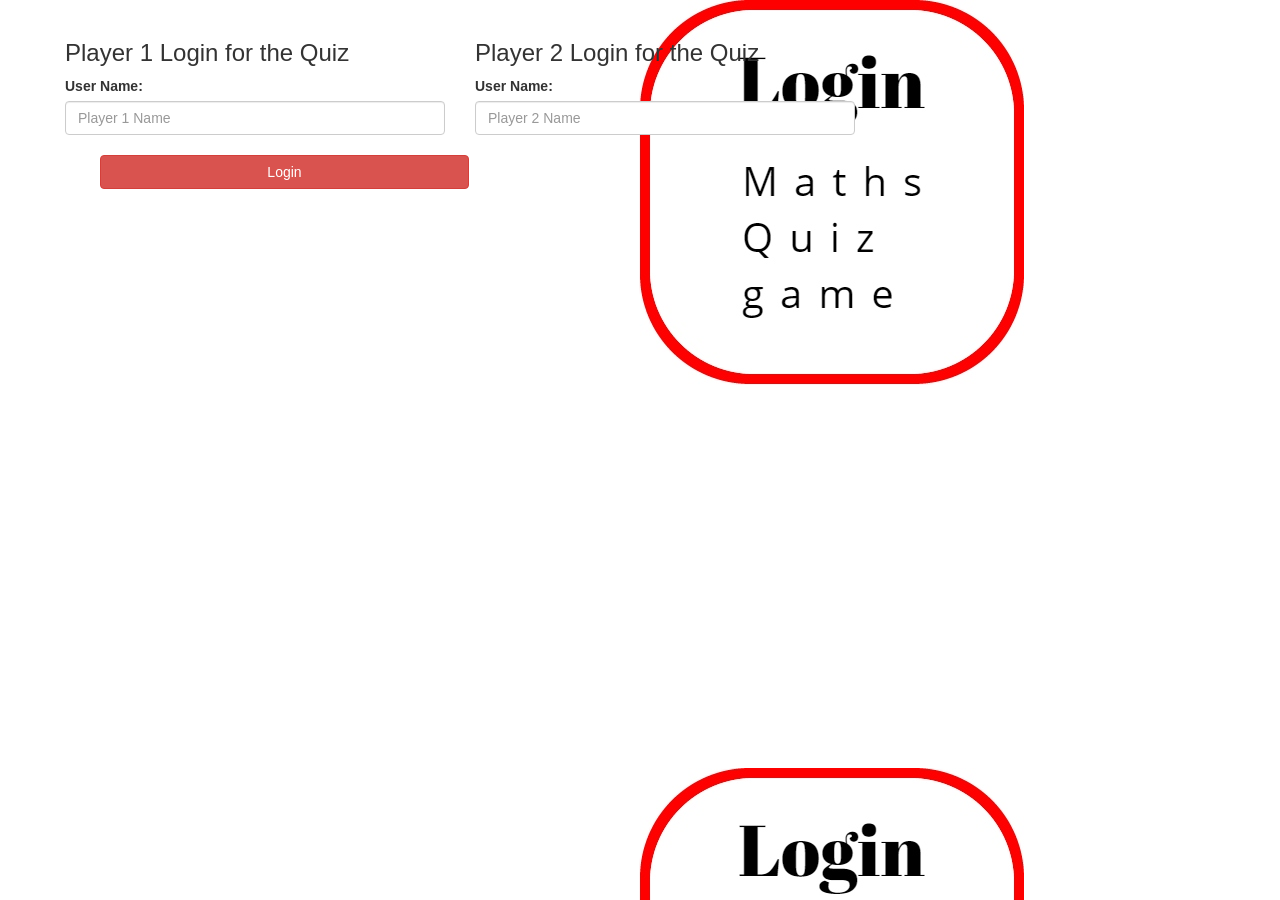
<file: index.html>
<!DOCTYPE html>
<html>
<head>
    
    <title>Maths Quiz</title>
    <link rel="stylesheet" href="https://maxcdn.bootstrapcdn.com/bootstrap/3.4.0/css/bootstrap.min.css">
<script src="https://ajax.googleapis.com/ajax/libs/jquery/3.4.1/jquery.min.js"></script>
<script src="https://maxcdn.bootstrapcdn.com/bootstrap/3.4.0/js/bootstrap.min.js"></script>
    
    
    <style>
    body{
    
        text-align: left;
        background-image:url("login_img.jpg");
        margin-left: 50px;
        background-repeat: none;
        }
        .div{
        background-color: tomato;
        }
         #h3{
        text-decoration: white;
        }
        .label{
        text-decoration: white;
        }
        
        button{
        text-align: left;
        margin-left: 50px;
        }
        </style>
</head>
<body>
    <h1></h1>
    <div class="col-lg-4 col-md-4 col-sm-8 col-xs-11 div1">
        <h3 >Player 1 Login for the Quiz</h3>
         <label >User Name:</label>
          <input type="text" id="player1_name_input" class="form-control" placeholder="Player 1 Name"> 
        <br>
    </div>
    <div class="col-lg-4 col-md-4 col-sm-8 col-xs-11 div2">
        <h3 >Player 2 Login for the Quiz</h3>
         <label >User Name:</label>
          <input type="text" id="player2_name_input" class="form-control" placeholder="Player 2 Name"> 
        <br>
    </div>
    <button style="width: 30%" class="btn btn-danger" id="login_button" onclick="adduser()">Login</button>
</body>
<script src='main.js'></script>
</html>
</file>
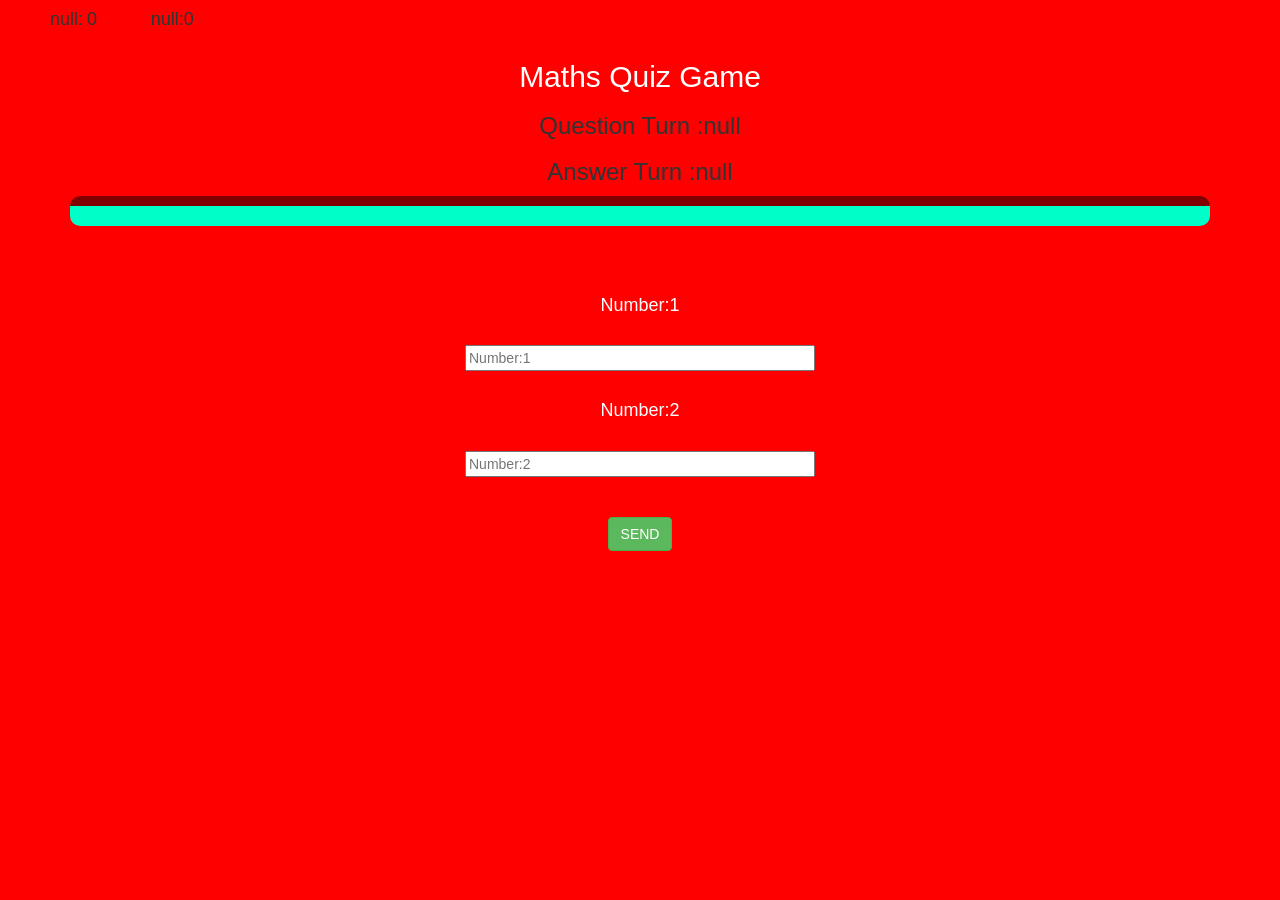
<file: quiz_page.html>
<!DOCTYPE html>
<html>
<head>
    <title>Page Title</title>
    <link rel="stylesheet" href="https://maxcdn.bootstrapcdn.com/bootstrap/3.4.0/css/bootstrap.min.css">
<script src="https://ajax.googleapis.com/ajax/libs/jquery/3.4.1/jquery.min.js"></script>

<script src="https://maxcdn.bootstrapcdn.com/bootstrap/3.4.0/js/bootstrap.min.js"></script>
<link rel="stylesheet" href="style.css">
</head>
<body>
 <h4 id="player1_name" style="text-align: left; margin-left: 50px; text-decoration: black; display: inline-block;"></h4>
    <h4 id="player1_score" style=" text-decoration: rgb(0, 0, 0); display: inline-block;"></h4>  
 <h4 id="player2_name" style="text-align: left; margin-left: 50px; text-decoration: black; display: inline-block;">
</h4><h4 id="player2_score" style=" text-decoration: black; display: inline-block;"></h4>  

 <div class="container">
<center>
<h2 style="color: rgb(255, 255, 255);">Maths Quiz Game</h2>
<h3 id="player_question"></h3>
<h3 id="player_answer"></h3>
<div id="output">

</div>
<br>

<br>
<br>
<h4 style="color: rgb(255, 255, 255);">Number:1</h4>
<br>
<input id="numer_1" placeholder="Number:1" type="number" style="width: 350px;">

<br>
<br>
<h4 style="color: rgb(255, 255, 255); ">Number:2</h4>
<br>
<input id="numer_2" placeholder="Number:2" type="number" style="width: 350px;">
<br>
<br>
<br>
<button id="send" type="button" onclick="send1()" class="btn btn-success">SEND</button>

</center>
</div>
</body>
<script src='quiz_page.js'></script>
</html>
</file>
<file: style.css>
body{
background: red;
}
#output
{
background: rgb(0, 255, 200);
border-radius: 10px;
border-top: 10px solid maroon;
padding: 10px;
float: none;
text-align: left;
}
</file>
